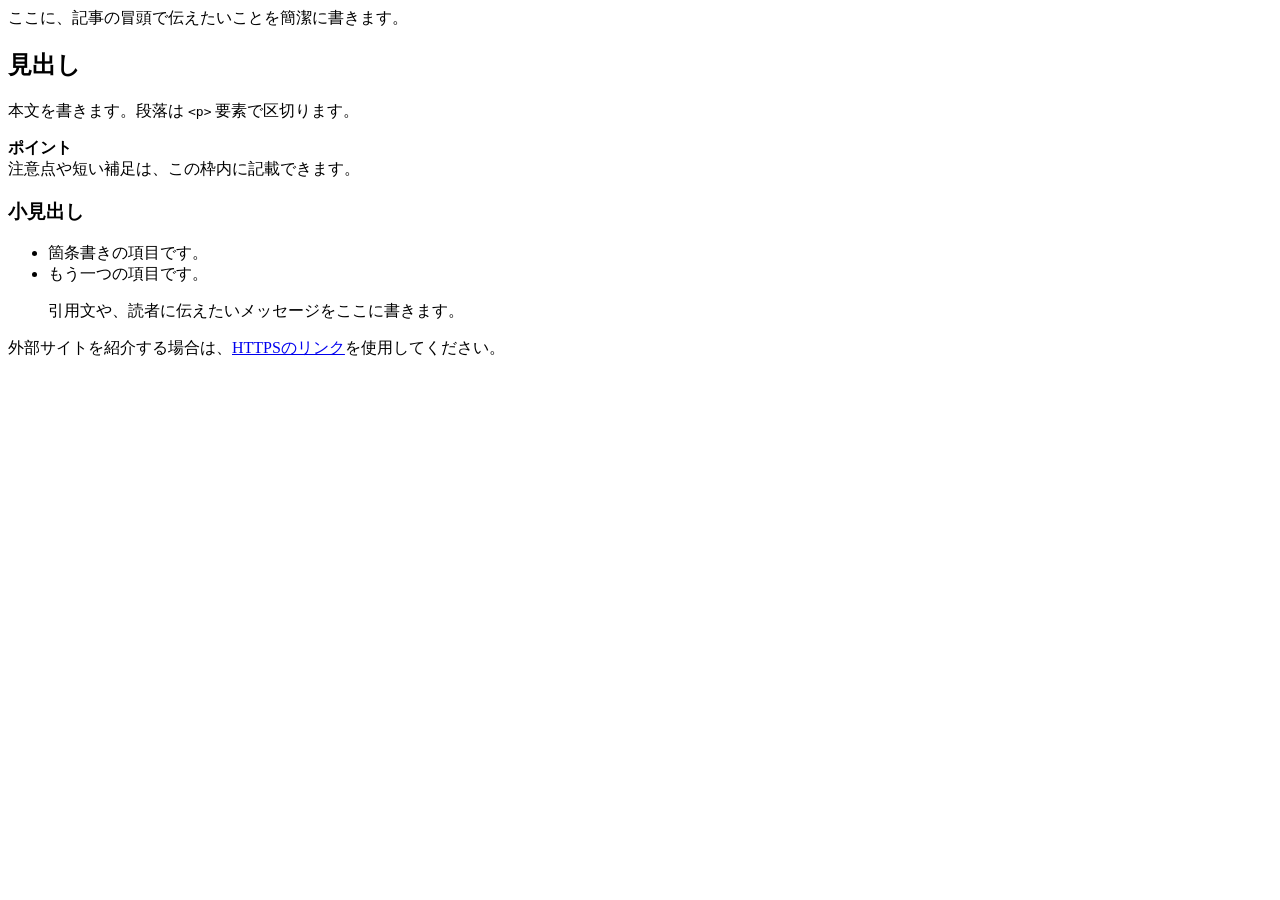
<file: ARTICLE_TEMPLATE.html>
<!--
  SancStudy 記事本文テンプレート

  1. このファイルを articles/<英小文字・数字・ハイフン>.html としてコピーしてください。
  2. <html>、<head>、<body>、<script>、<style>、<iframe>、<form>は書かないでください。
  3. onclick などの on* 属性、javascript: URL は使用しないでください。
  4. 本文のタイトル・概要・著者・公開日時・html_path は Supabase の articles テーブルに登録します。
-->

<p class="article-lead">ここに、記事の冒頭で伝えたいことを簡潔に書きます。</p>

<h2>見出し</h2>
<p>本文を書きます。段落は <code>&lt;p&gt;</code> 要素で区切ります。</p>

<div class="article-note">
  <strong>ポイント</strong><br>
  注意点や短い補足は、この枠内に記載できます。
</div>

<h3>小見出し</h3>
<ul>
  <li>箇条書きの項目です。</li>
  <li>もう一つの項目です。</li>
</ul>

<blockquote>引用文や、読者に伝えたいメッセージをここに書きます。</blockquote>

<p>外部サイトを紹介する場合は、<a href="https://example.com/">HTTPSのリンク</a>を使用してください。</p>
</file>
